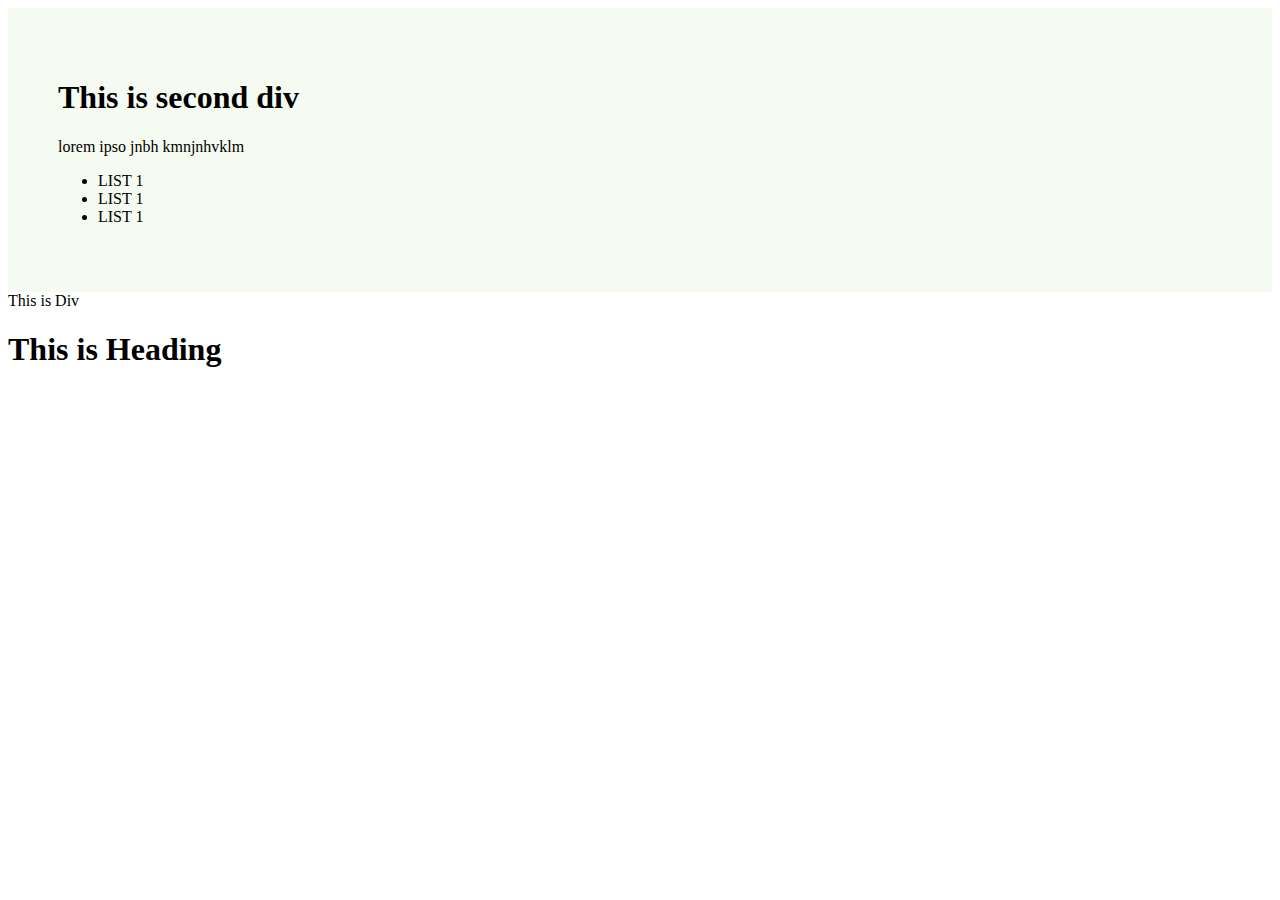
<file: append_element/index.html>
<!DOCTYPE html>
<html lang="en">
<head>
    <meta charset="UTF-8">
    <meta name="viewport" content="width=device-width, initial-scale=1.0">
    <title>append-element</title>
</head>
<body id="bodytag">
    


    
    <script src="script.js"></script>
</body>
</html>
</file>
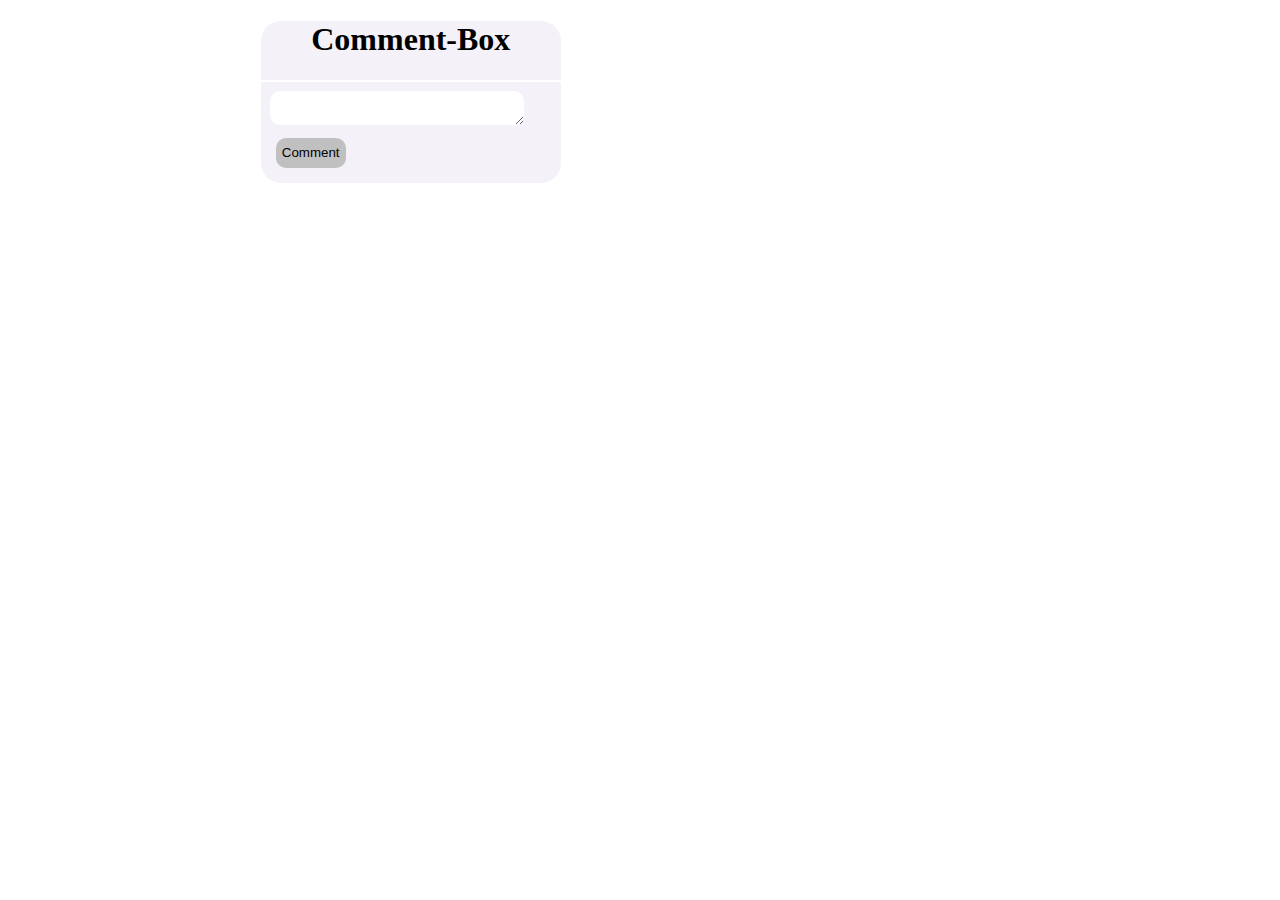
<file: comment_box/index.html>
<!DOCTYPE html>
<html lang="en">
<head>
    <meta charset="UTF-8">
    <meta name="viewport" content="width=device-width, initial-scale=1.0">
    <title>Comments-Box</title>
    <link rel="stylesheet" href="style.css">
</head>
<body>
    <div class="comment-box">
        <h1>Comment-Box</h1>
        <div id="line"></div>
        <div id="comment-Place"></div>
        <textarea name="comment" cols="2" rows="2" id="comment" placeholder=" Write Your Comment...">
            
        </textarea><br>
        <button id="submit-btn">Comment</button>
    </div>

     

    <script src="script.js"></script>
</body>
</html>
</file>
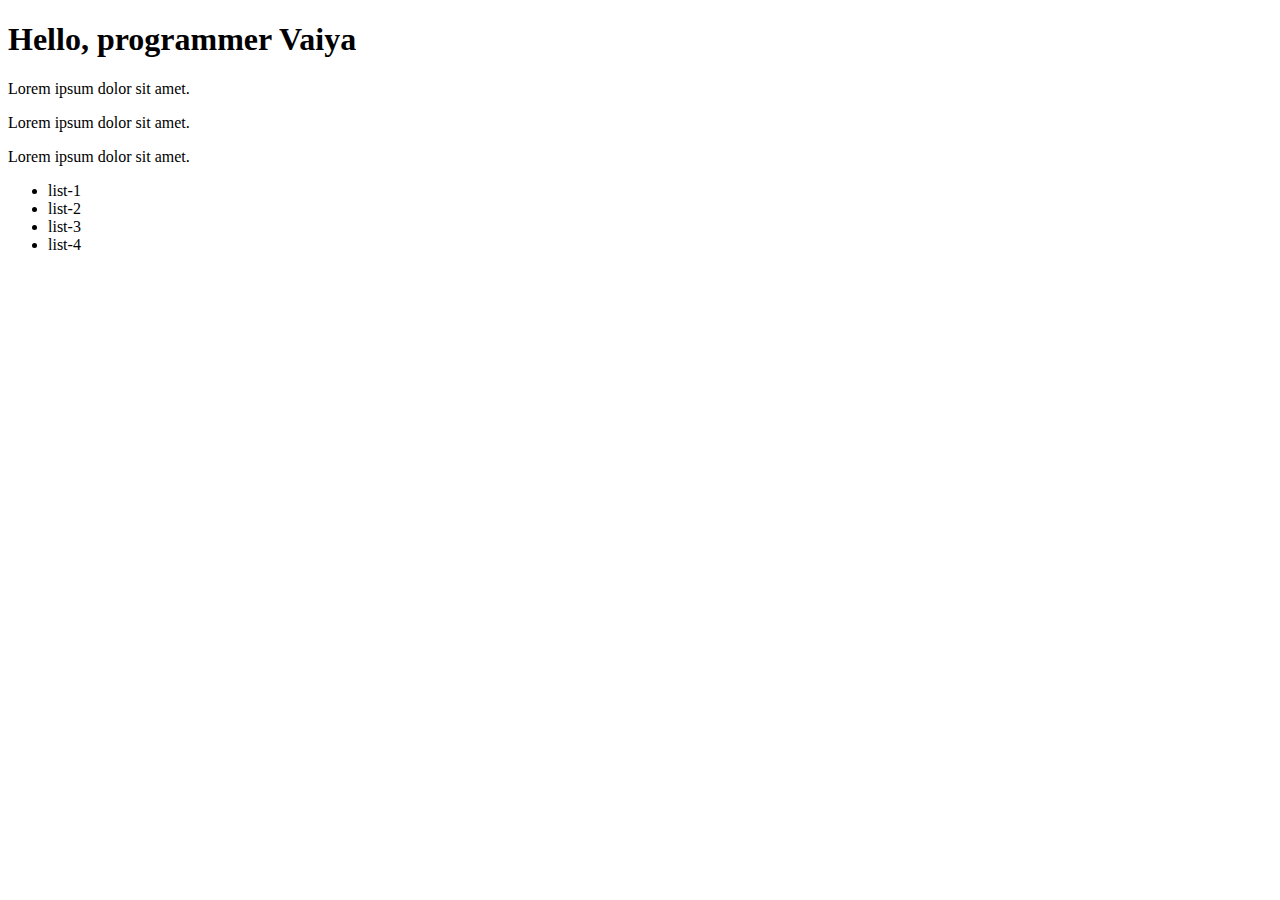
<file: Dom_selector/index.html>
<!DOCTYPE html>
<html lang="en">
<head>
    <meta charset="UTF-8">
    <meta name="viewport" content="width=device-width, initial-scale=1.0">
    <title>Dom-selector</title>
</head>
<body>
   <div>
    <h1 id="hello">Hello, programmer Vaiya</h1>
    <p id="helloo">Lorem ipsum dolor sit amet.</p>
    <p class="class1">Lorem ipsum dolor sit amet.</p>
    <p class="class2">Lorem ipsum dolor sit amet.</p>

    <ul>
        <li>list-1</li>
        <li>list-2</li>
        <li>list-3</li>
        <li>list-4</li>
    </ul>
   </div>

    <script src="script.js"></script>
</body>
</html>
</file>
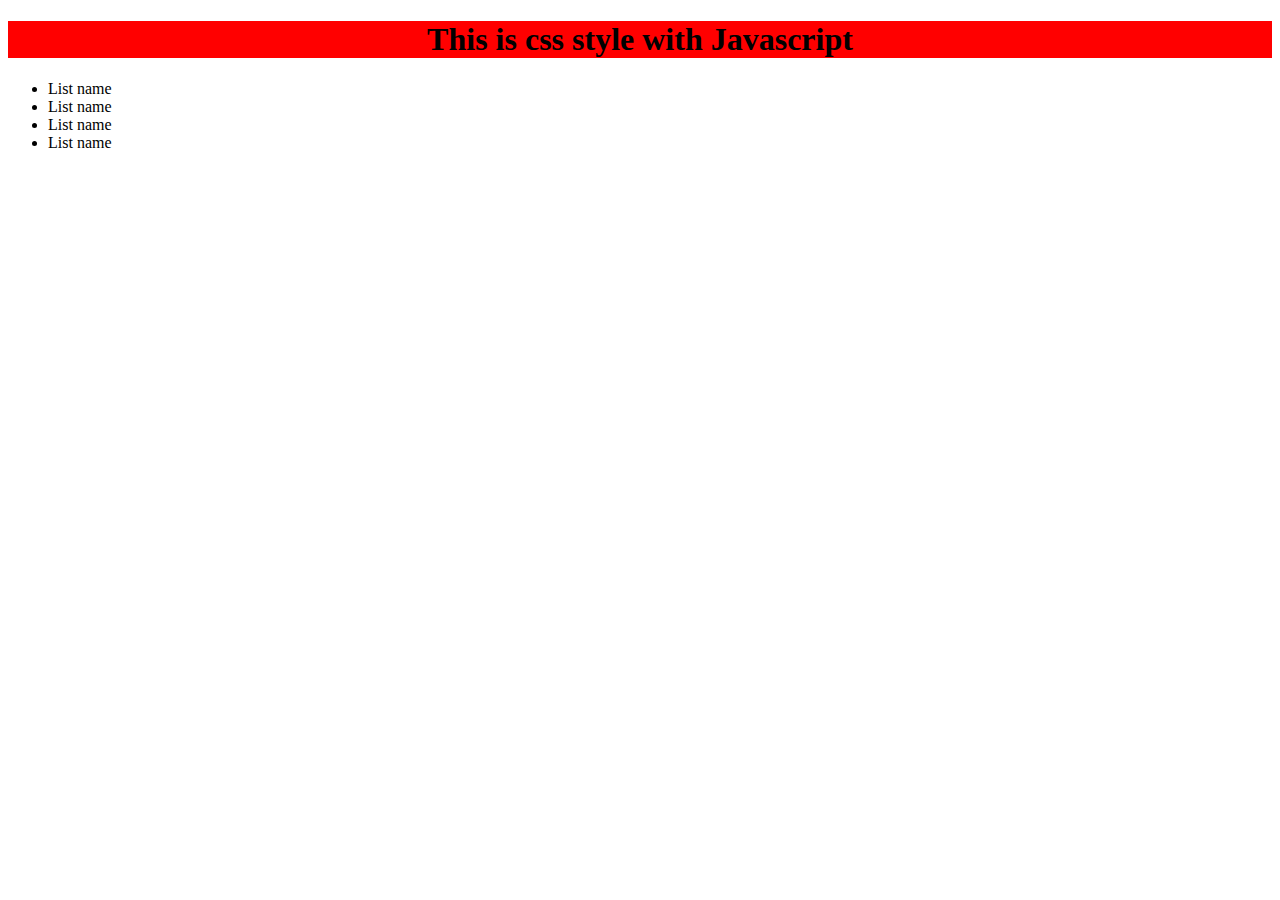
<file: DomCss_style/index.html>
<!DOCTYPE html>
<html lang="en">
<head>
    <meta charset="UTF-8">
    <meta name="viewport" content="width=device-width, initial-scale=1.0">
    <title>CSS Style</title>
</head>
<body>
    <h1 id="head">This is css style with Javascript</h1>

    <ul>
        <li>List name</li>
        <li>List name</li>
        <li>List name</li>
        <li>List name</li>
    </ul>


    <script src="script.js"></script>
</body>
</html>
</file>
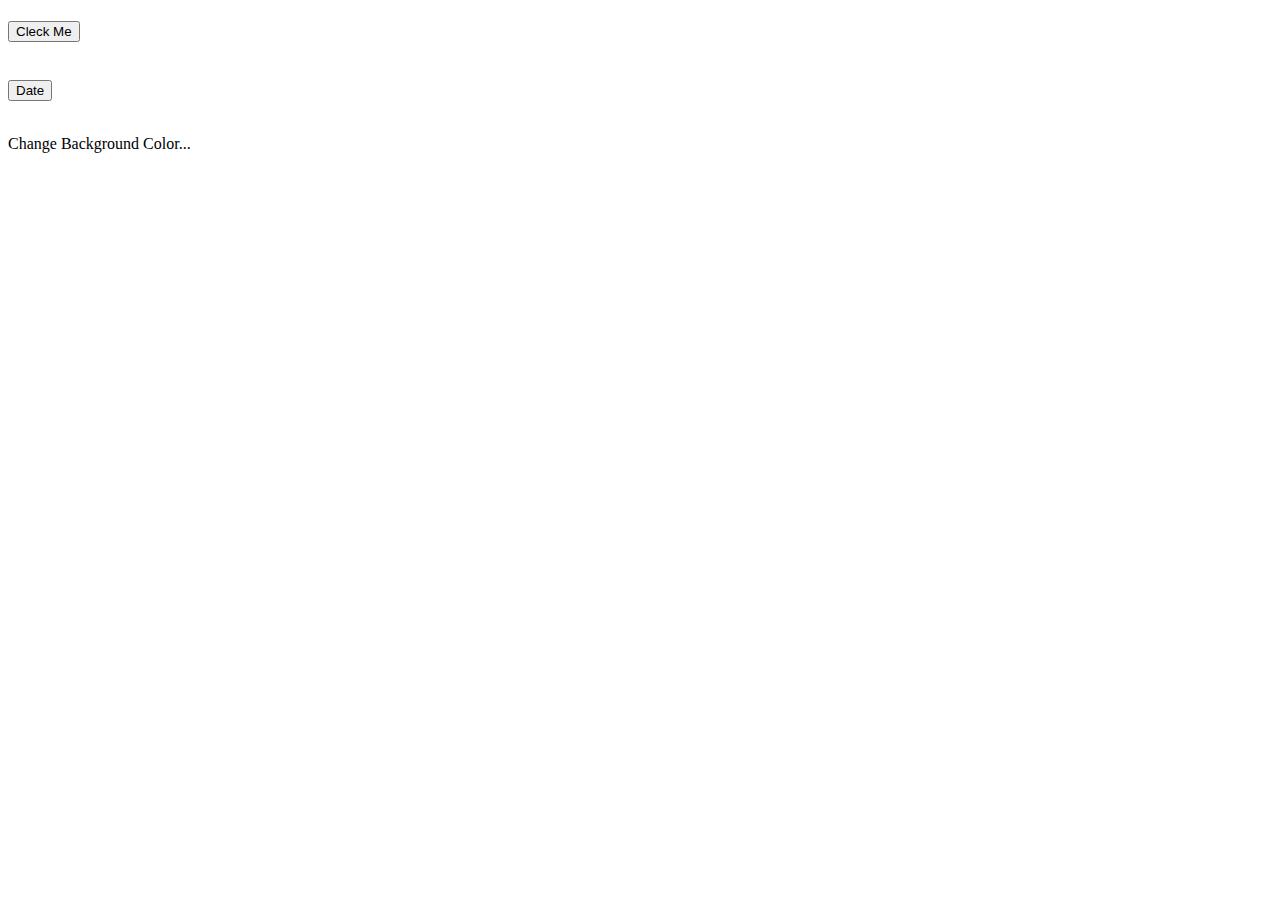
<file: Event_handel/index.html>
<!DOCTYPE html>
<html lang="en">
<head>
    <meta charset="UTF-8">
    <meta name="viewport" content="width=device-width, initial-scale=1.0">
    <title>Event-Hander</title>
</head>
<body>

    <h1 id="heading"></h1>
    <button onclick="headfunc()">Cleck Me</button><br><br>
    
    <h2 id="date"> </h2>
    <button onclick="forDate()">Date</button><br><br>


    <p onclick="bgcolor()">Change Background Color...</p>



    <script src="script.js"></script>
</body>
</html>
</file>
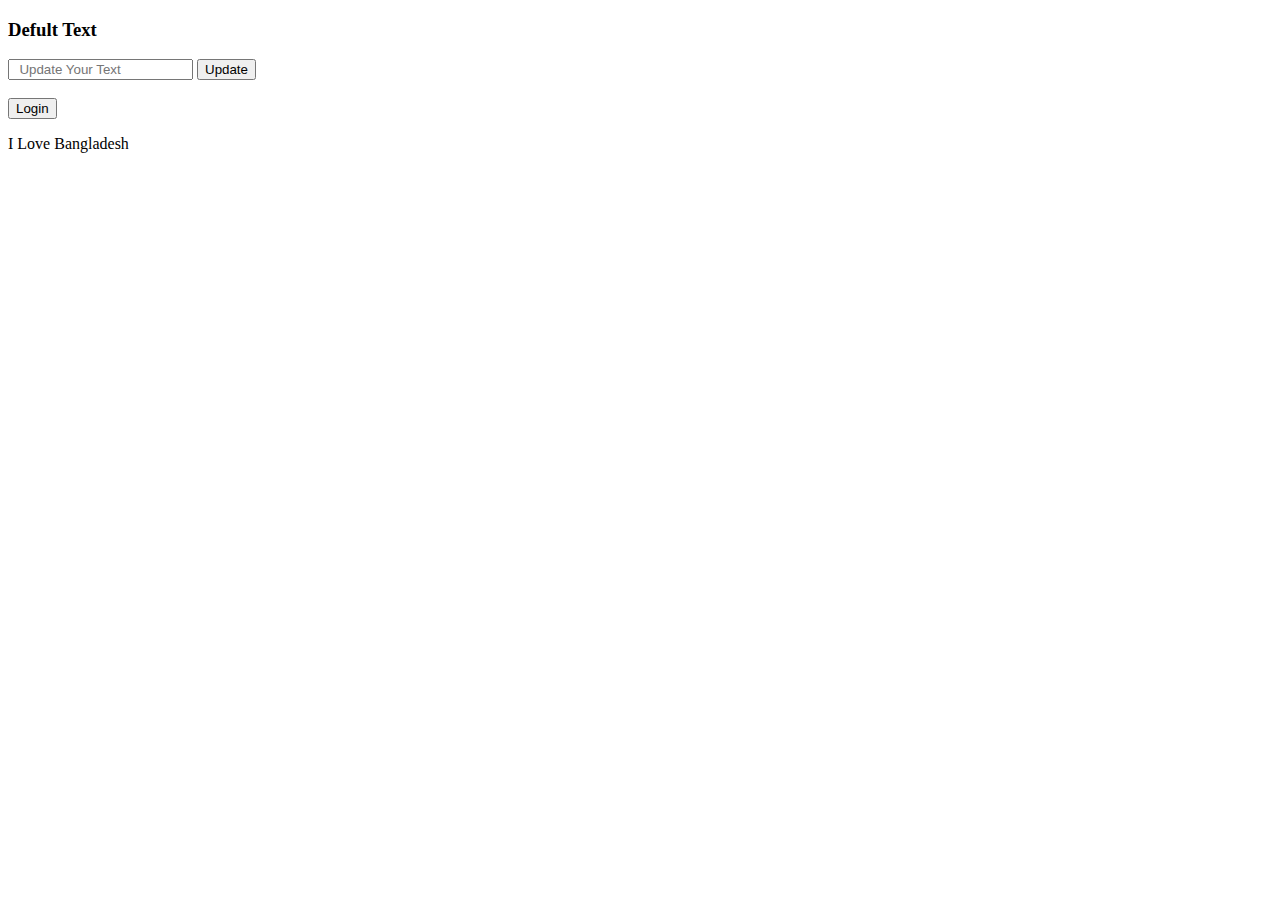
<file: eventListener/index.html>
<!DOCTYPE html>
<html lang="en">
<head>
    <meta charset="UTF-8">
    <meta name="viewport" content="width=device-width, initial-scale=1.0">
    <title>AddEventListener</title>
</head>
<body>
 
    <h3 id="defult-text">Defult Text</h3>
    <input id="input-filed" type="text" placeholder="  Update Your Text">
    <button id="update-btn">Update</button><br><br>


    <button id="Login">Login</button>


    <p id="ptag">I Love Bangladesh</p>

    <script src="script.js"></script>
</body>
</html>
</file>
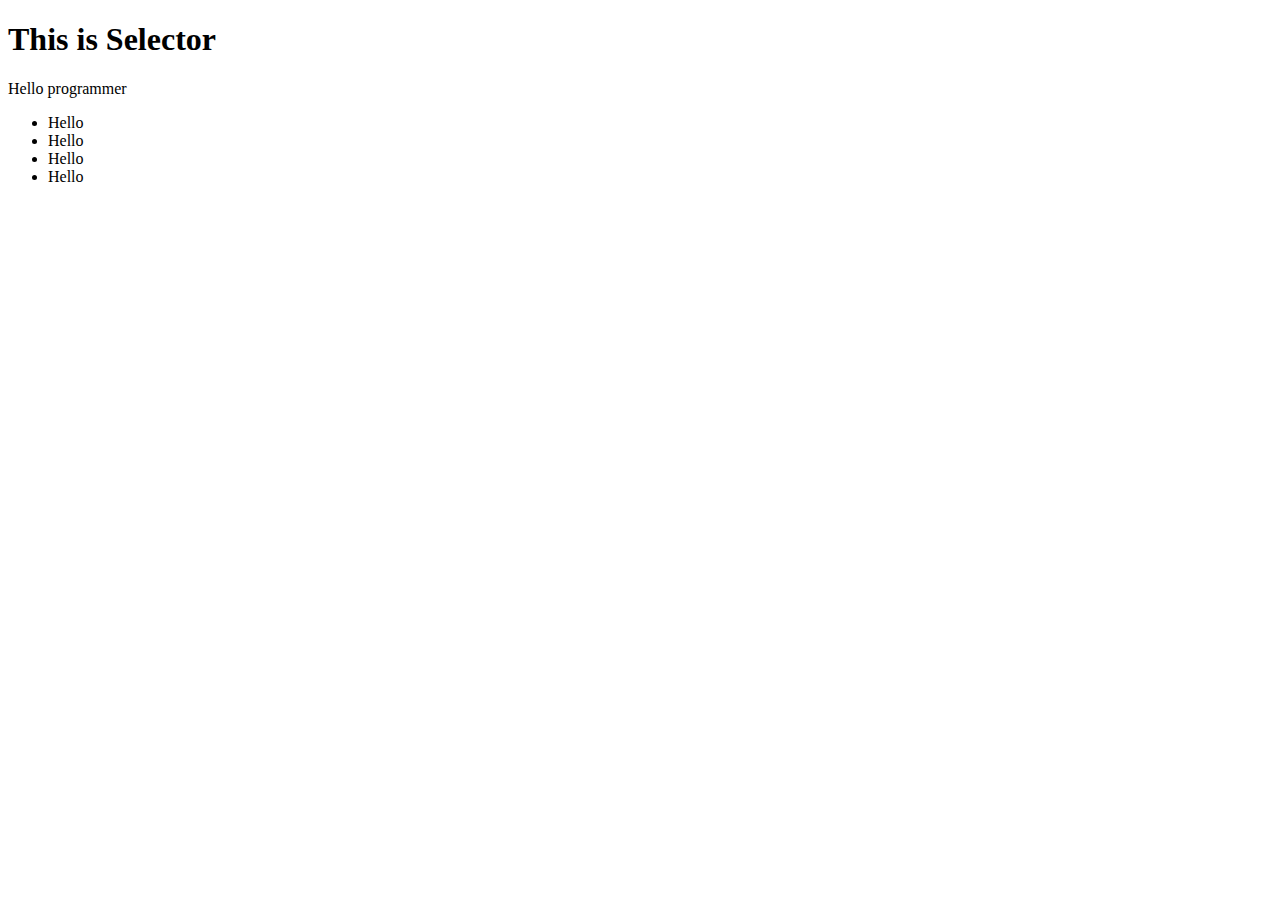
<file: Query_selector/index.html>
<!DOCTYPE html>
<html lang="en">
<head>
    <meta charset="UTF-8">
    <meta name="viewport" content="width=device-width, initial-scale=1.0">
    <title>Query-Selector</title>
</head>
<body>
    <p id="ptag">Lorem ipsum dolor sit amet.</p>
    <span id="spantag">How are you</span>
    <ul>
        <li class="List-1">List-1</li>
        <li class="List-1">List-2</li>
        <li class="List-1">List-3</li>
        <li class="List-1">List-4</li>
    </ul>

    <script src="script.js"></script>
</body>
</html>
</file>
<file: comment_box/style.css>
.comment-box{
    width: 300px;
    border-radius: 20px;
    background-color: #F4F1F8;
    margin-left: 20%;
    
}
h1{
    text-align: center;
}
#line{
    width: 100%;
    border: 1px solid white;
}
#comment{
    width: 250px;
    margin: 3%;
    border: none;
    border-radius: 10px;
    
}
#submit-btn{
height: 30px;
 margin-left: 5%;  
 margin-bottom: 5%;
 border-radius: 10px;
 border: none;
 background-color: silver;
 cursor: pointer;   
}

#comment-Place span{
    margin: 5%;
    width:fit-content;
    display: block;
    background-color: #e4e2e6;
    text-align:justify;
    padding: 5%;
    border-radius: 20px;
}
</file>
